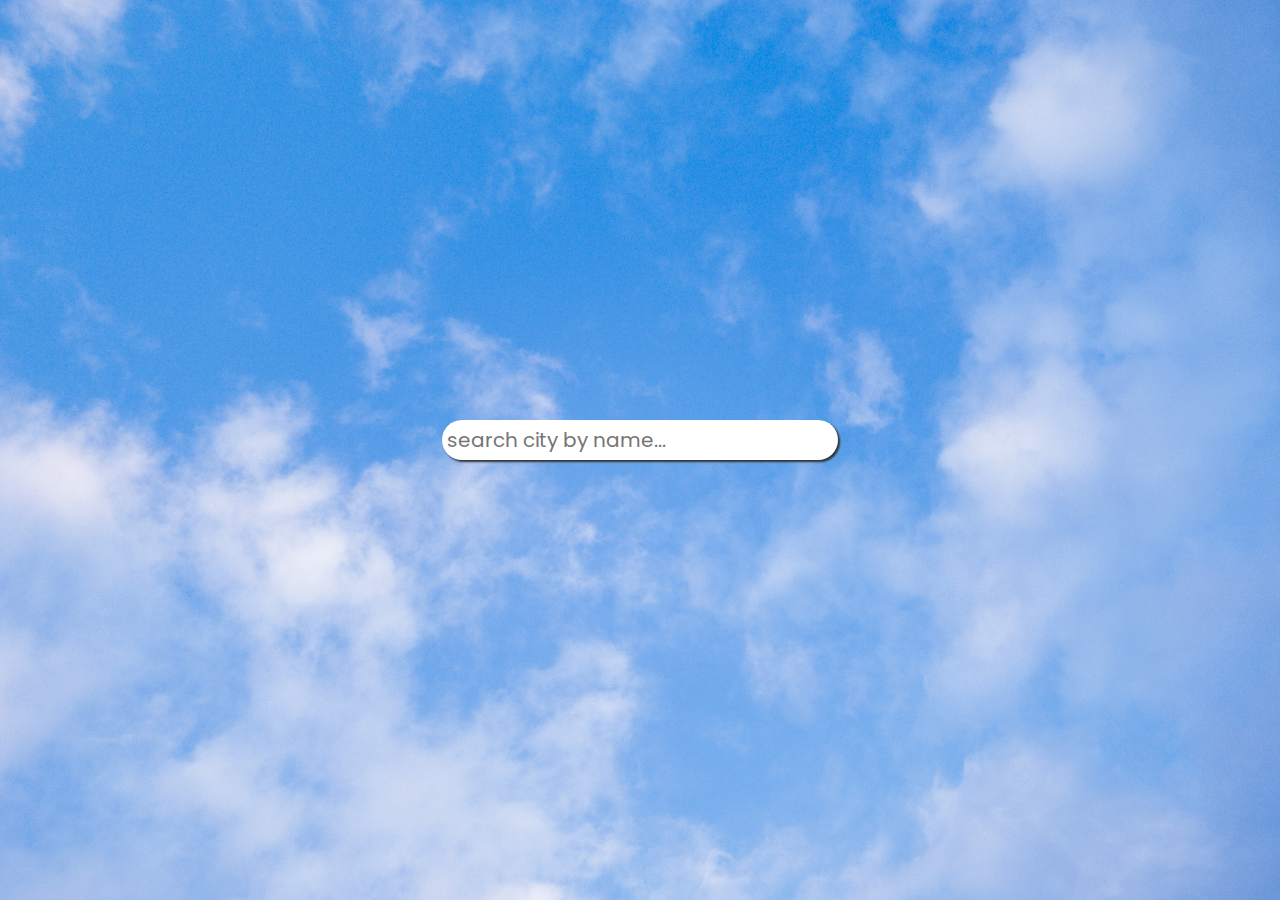
<file: index.html>
<!DOCTYPE html>
<html lang="en">

<head>
    <meta charset="UTF-8">
    <meta http-equiv="X-UA-Compatible" content="IE=edge">
    <meta name="viewport" content="width=device-width, initial-scale=1.0">
    <link rel="stylesheet" href="./WA.css">
    <title>Weather App</title>
</head>

<body>
    <main>
        <div class="row">
            <form action="">
                <input type="search" id="search" placeholder="search city by name...">
            </form>
        </div>
        <div class="row" id="weather">
            <!-- <div>
                <img src="https://openweathermap.org/img/wn/04n@2x.png" alt="">
            </div>
            <div>
                <h2>32 ℃</h2>
                <h4>Clear</h4>
            </div> -->
        </div>
    </main>
    <script src="./WA.js"></script>
</body>

</html>
</file>
<file: WA.css>
@import url('https://fonts.googleapis.com/css2?family=Poppins:wght@300&display=swap');

* {
    padding: 0;
    margin: 0;
    box-sizing: border-box;
    font-family: 'Poppins', sans-serif;
}

main {
    width: 100%;
    height: 100vh;
    display: flex;
    justify-content: center;
    align-items: center;
    flex-direction: column;
    background: url(./sky.jpg);
    background-size: cover;
}

.row {
    margin: 10px;
}

#search {
    font-size: 20px;
    padding: 5px;
    border: 0;
    outline: 0;
    border-radius: 20px;
    box-shadow: 2px 2px 2px rgb(52, 52, 52);

}

#weather {
    display: flex;
    justify-content: center;
    align-items: center;
    font-size: 30px;
}
</file>
